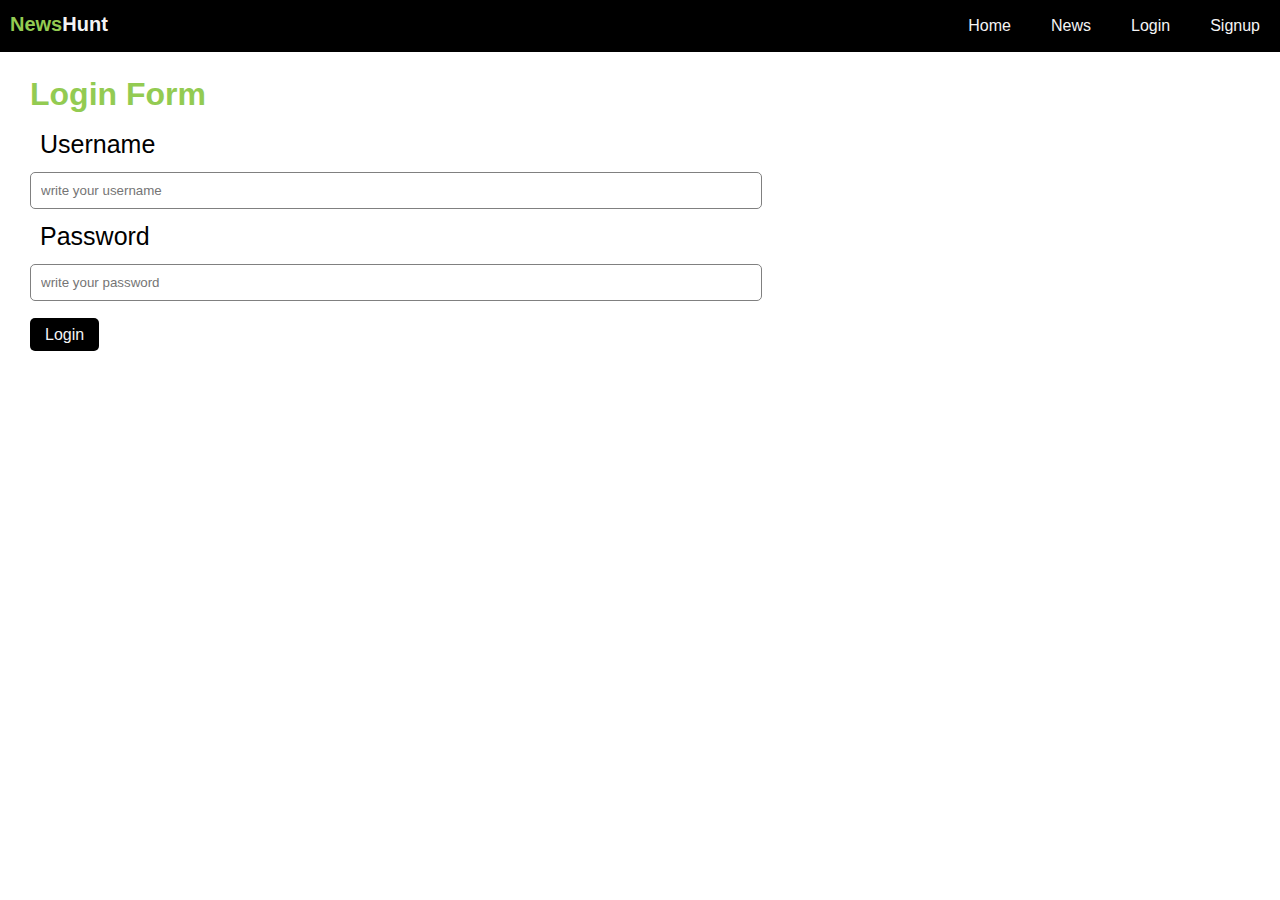
<file: K19AW-42,43,44/login.html>
<!DOCTYPE html>
<html>
<head>
	<title>LoginPage</title>
	<link rel="stylesheet" href="style.css">
</head>
<body>
	<!--navbar-->
	<nav id="all">
		<h1><a href="#"><span>News</span>Hunt</a></h1>
		<ul>
			<li><a href="index.html">Home</a></li>
			<li><a href="news.html">News</a></li>
			<li><a href="login.html">Login</a></li>
			<li><a href="signup.html">Signup</a></li>
		</ul>
		<div class="clr"></div>
	</nav>
	<!--login form-->
	<div id="box">
		<h1><span>Login Form</span></h1>
		<form >
				<div class="login-box">
			<label>Username</label>
			<input type="text" placeholder="write your username">
		</div>
		<div class="login-box">
			<label>Password</label>
			<input type="password" placeholder="write your password"><br><br>
			<a href="#" class="btn">Login</a>
		</form>
		</div>
	</div>
</body>
</html>
</file>
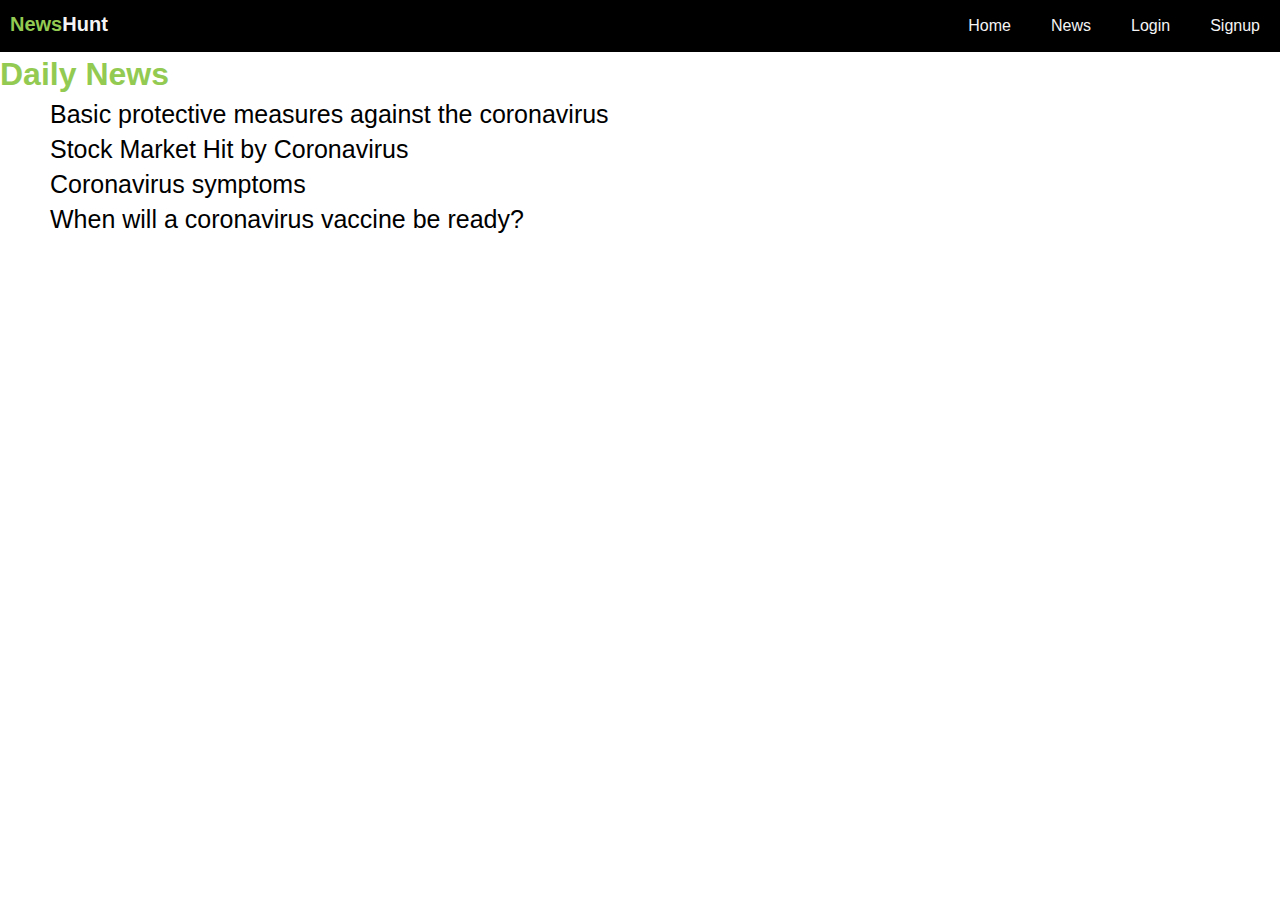
<file: K19AW-42,43,44/news.html>
<!DOCTYPE html>
<html>
<head>
	<title>news</title>
	<link rel="stylesheet" href="style.css">
</head>
<body>
	<!--navbar-->
	<nav id="all">
		<h1><a href="#"><span>News</span>Hunt</a></h1>
		<ul>
			<li><a href="index.html">Home</a></li>
			<li><a href="news.html">News</a></li>
			<li><a href="login.html">Login</a></li>
			<li><a href="signup.html">Signup</a></li>
		</ul>
		<div class="clr"></div>
	</nav>
	<div class="news-box">
		<h1 news-h><span>Daily News</span></h1>
		<p class="para-box"cl><a href="news1.html">Basic protective measures against the coronavirus</a></p>
		<p class="para-box"><a href="news2.html">Stock Market Hit by Coronavirus</a></p>
		<p class="para-box"><a href="news3.html">Coronavirus symptoms</a></p>
		<p class="para-box"><a href="news4.html">When will a coronavirus vaccine be ready?</a></p>
		
	</div>
</body>
</body>
</html>
</file>
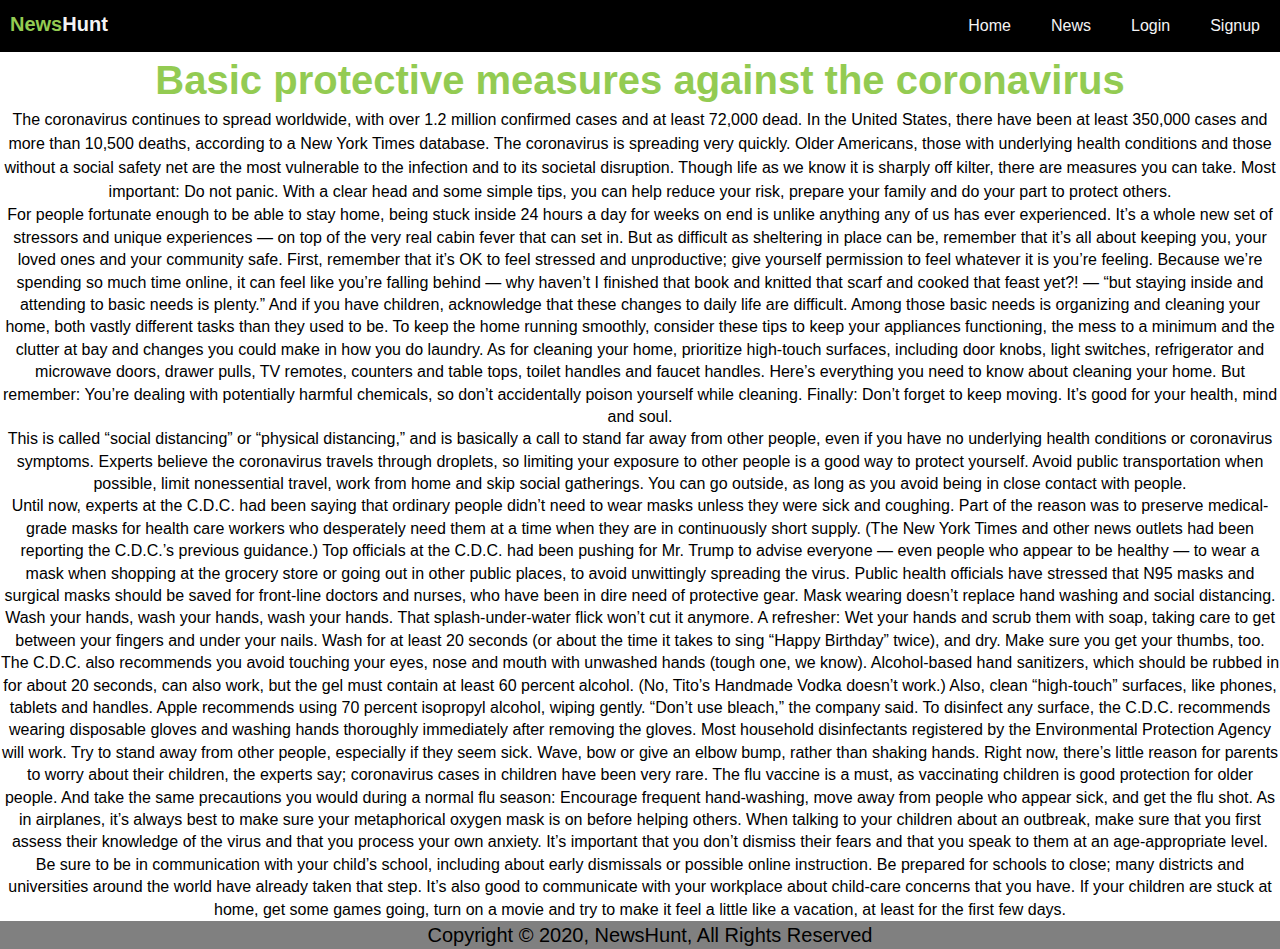
<file: K19AW-42,43,44/news1.html>
<!DOCTYPE html>
<html>
<head>
	<title>news1</title>
	<link rel="stylesheet" href="style.css">
</head>
<body>
	<!--navbar-->
	<nav id="all">
		<h1><a href="#"><span>News</span>Hunt</a></h1>
		<ul>
			<li><a href="index.html">Home</a></li>
			<li><a href="news.html">News</a></li>
			<li><a href="login.html">Login</a></li>
			<li><a href="signup.html">Signup</a></li>
		</ul>
		<div class="clr"></div>
	</nav>
	<div id="read-content">
		<h1 class="read-h">Basic protective measures against the coronavirus</h1>
		<p class="read-p">
			The coronavirus continues to spread worldwide, with over 1.2 million confirmed cases and at least 72,000 dead. In the United States, there have been at least 350,000 cases and more than 10,500 deaths, according to a New York Times database.

The coronavirus is spreading very quickly. Older Americans, those with underlying health conditions and those without a social safety net are the most vulnerable to the infection and to its societal disruption.

Though life as we know it is sharply off kilter, there are measures you can take.

Most important: Do not panic. With a clear head and some simple tips, you can help reduce your risk, prepare your family and do your part to protect others.
		</p>
		<p class="read-content">
			For people fortunate enough to be able to stay home, being stuck inside 24 hours a day for weeks on end is unlike anything any of us has ever experienced. It’s a whole new set of stressors and unique experiences — on top of the very real cabin fever that can set in. But as difficult as sheltering in place can be, remember that it’s all about keeping you, your loved ones and your community safe.

First, remember that it’s OK to feel stressed and unproductive; give yourself permission to feel whatever it is you’re feeling. Because we’re spending so much time online, it can feel like you’re falling behind — why haven’t I finished that book and knitted that scarf and cooked that feast yet?! — “but staying inside and attending to basic needs is plenty.” And if you have children, acknowledge that these changes to daily life are difficult.

Among those basic needs is organizing and cleaning your home, both vastly different tasks than they used to be. To keep the home running smoothly, consider these tips to keep your appliances functioning, the mess to a minimum and the clutter at bay and changes you could make in how you do laundry.

As for cleaning your home, prioritize high-touch surfaces, including door knobs, light switches, refrigerator and microwave doors, drawer pulls, TV remotes, counters and table tops, toilet handles and faucet handles. Here’s everything you need to know about cleaning your home. But remember: You’re dealing with potentially harmful chemicals, so don’t accidentally poison yourself while cleaning.

Finally: Don’t forget to keep moving. It’s good for your health, mind and soul.
		</p>
		<p class="read-content">
			This is called “social distancing” or “physical distancing,” and is basically a call to stand far away from other people, even if you have no underlying health conditions or coronavirus symptoms. Experts believe the coronavirus travels through droplets, so limiting your exposure to other people is a good way to protect yourself.

Avoid public transportation when possible, limit nonessential travel, work from home and skip social gatherings. You can go outside, as long as you avoid being in close contact with people.
		</p>
		<p class="read-content">
			Until now, experts at the C.D.C. had been saying that ordinary people didn’t need to wear masks unless they were sick and coughing. Part of the reason was to preserve medical-grade masks for health care workers who desperately need them at a time when they are in continuously short supply. (The New York Times and other news outlets had been reporting the C.D.C.’s previous guidance.)

Top officials at the C.D.C. had been pushing for Mr. Trump to advise everyone — even people who appear to be healthy — to wear a mask when shopping at the grocery store or going out in other public places, to avoid unwittingly spreading the virus. Public health officials have stressed that N95 masks and surgical masks should be saved for front-line doctors and nurses, who have been in dire need of protective gear.

Mask wearing doesn’t replace hand washing and social distancing.
Wash your hands, wash your hands, wash your hands. That splash-under-water flick won’t cut it anymore.

A refresher: Wet your hands and scrub them with soap, taking care to get between your fingers and under your nails. Wash for at least 20 seconds (or about the time it takes to sing “Happy Birthday” twice), and dry. Make sure you get your thumbs, too. The C.D.C. also recommends you avoid touching your eyes, nose and mouth with unwashed hands (tough one, we know).

Alcohol-based hand sanitizers, which should be rubbed in for about 20 seconds, can also work, but the gel must contain at least 60 percent alcohol. (No, Tito’s Handmade Vodka doesn’t work.)

Also, clean “high-touch” surfaces, like phones, tablets and handles. Apple recommends using 70 percent isopropyl alcohol, wiping gently. “Don’t use bleach,” the company said.

To disinfect any surface, the C.D.C. recommends wearing disposable gloves and washing hands thoroughly immediately after removing the gloves. Most household disinfectants registered by the Environmental Protection Agency will work.

Try to stand away from other people, especially if they seem sick. Wave, bow or give an elbow bump, rather than shaking hands.
Right now, there’s little reason for parents to worry about their children, the experts say; coronavirus cases in children have been very rare.

The flu vaccine is a must, as vaccinating children is good protection for older people. And take the same precautions you would during a normal flu season: Encourage frequent hand-washing, move away from people who appear sick, and get the flu shot.

As in airplanes, it’s always best to make sure your metaphorical oxygen mask is on before helping others. When talking to your children about an outbreak, make sure that you first assess their knowledge of the virus and that you process your own anxiety. It’s important that you don’t dismiss their fears and that you speak to them at an age-appropriate level.

Be sure to be in communication with your child’s school, including about early dismissals or possible online instruction. Be prepared for schools to close; many districts and universities around the world have already taken that step.

It’s also good to communicate with your workplace about child-care concerns that you have.

If your children are stuck at home, get some games going, turn on a movie and try to make it feel a little like a vacation, at least for the first few days.
		</p>
				<!--footer-->
  <footer class="footer">
    <div>
      <p>Copyright &copy; 2020, NewsHunt, All Rights Reserved</p>
    </div>
  </footer>
		
</body>
</html>
</file>
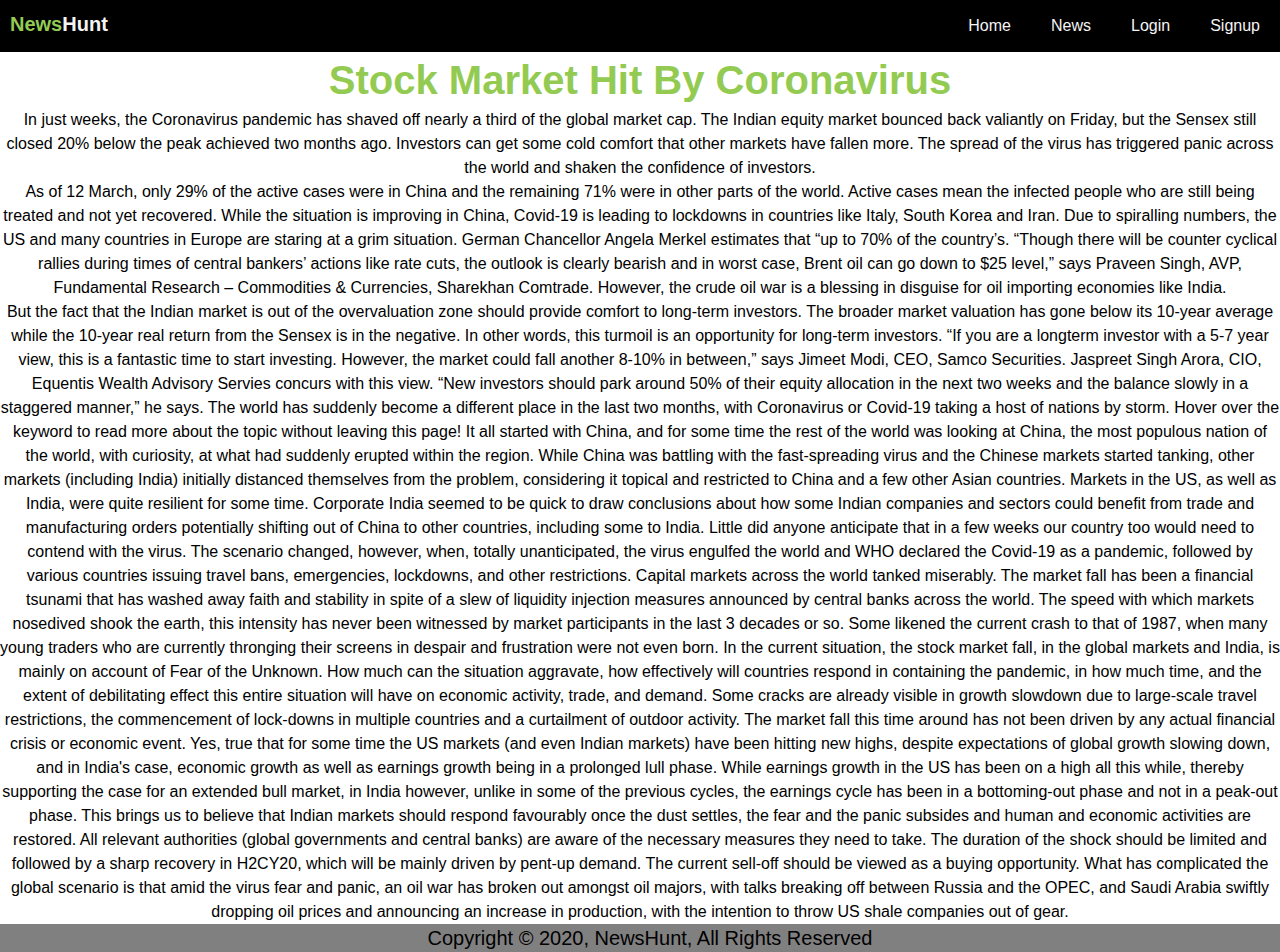
<file: K19AW-42,43,44/news2.html>
<!DOCTYPE html>
<html>
<head>
	<title>stockmarket</title>
	<link rel="stylesheet" href="style.css">
</head>
<body>
	<!--navbar-->
	<nav id="all">
		<h1><a href="#"><span>News</span>Hunt</a></h1>
		<ul>
			<li><a href="index.html">Home</a></li>
			<li><a href="news.html">News</a></li>
			<li><a href="login.html">Login</a></li>
			<li><a href="signup.html">Signup</a></li>
		</ul>
		<div class="clr"></div>
	</nav>
	<!--news1 content-->
	<div id="read-content">
		<h1 class="read-h">Stock Market Hit By Coronavirus</h1>
		<p class="read-p">
			In just weeks, the Coronavirus pandemic has shaved off nearly a third of the global market cap. The Indian equity market bounced back valiantly on Friday, but the Sensex still closed 20% below the peak achieved two months ago. Investors can get some cold comfort that other markets have fallen more. The spread of the virus has triggered panic across the world and shaken the confidence of investors.
		</p>
		<p class="read-p">
			As of 12 March, only 29% of the active cases were in China and the remaining 71% were in other parts of the world. Active cases mean the infected people who are still being treated and not yet recovered. While the situation is improving in China, Covid-19 is leading to lockdowns in countries like Italy, South Korea and Iran. Due to spiralling numbers, the US and many countries in Europe are staring at a grim situation. German Chancellor Angela Merkel estimates that “up to 70% of the country’s.
			“Though there will be counter cyclical rallies during times of central bankers’ actions like rate cuts, the outlook is clearly bearish and in worst case, Brent oil can go down to $25 level,” says Praveen Singh, AVP, Fundamental Research – Commodities & Currencies, Sharekhan Comtrade. However, the crude oil war is a blessing in disguise for oil importing economies like India.
		</p>
		<p class="read-p">
			But the fact that the Indian market is out of the overvaluation zone should provide comfort to long-term investors. The broader market valuation has gone below its 10-year average while the 10-year real return from the Sensex is in the negative. In other words, this turmoil is an opportunity for long-term investors. “If you are a longterm investor with a 5-7 year view, this is a fantastic time to start investing. However, the market could fall another 8-10% in between,” says Jimeet Modi, CEO, Samco Securities. Jaspreet Singh Arora, CIO, Equentis Wealth Advisory Servies concurs with this view. “New investors should park around 50% of their equity allocation in the next two weeks and the balance slowly in a staggered manner,” he says.
			The world has suddenly become a different place in the last two months, with Coronavirus or Covid-19 taking a host of nations by storm.
Hover over the keyword to read more about the topic without leaving this page!


It all started with China, and for some time the rest of the world was looking at China, the most populous nation of the world, with curiosity, at what had suddenly erupted within the region. While China was battling with the fast-spreading virus and the Chinese markets started tanking, other markets (including India) initially distanced themselves from the problem, considering it topical and restricted to China and a few other Asian countries.

Markets in the US, as well as India, were quite resilient for some time. Corporate India seemed to be quick to draw conclusions about how some Indian companies and sectors could benefit from trade and manufacturing orders potentially shifting out of China to other countries, including some to India. Little did anyone anticipate that in a few weeks our country too would need to contend with the virus.

The scenario changed, however, when, totally unanticipated, the virus engulfed the world and WHO declared the Covid-19 as a pandemic, followed by various countries issuing travel bans, emergencies, lockdowns, and other restrictions. Capital markets across the world tanked miserably.

The market fall has been a financial tsunami that has washed away faith and stability in spite of a slew of liquidity injection measures announced by central banks across the world.

The speed with which markets nosedived shook the earth, this intensity has never been witnessed by market participants in the last 3 decades or so. Some likened the current crash to that of 1987, when many young traders who are currently thronging their screens in despair and frustration were not even born.
In the current situation, the stock market fall, in the global markets and India, is mainly on account of Fear of the Unknown. How much can the situation aggravate, how effectively will countries respond in containing the pandemic, in how much time, and the extent of debilitating effect this entire situation will have on economic activity, trade, and demand.

Some cracks are already visible in growth slowdown due to large-scale travel restrictions, the commencement of lock-downs in multiple countries and a curtailment of outdoor activity.

The market fall this time around has not been driven by any actual financial crisis or economic event. Yes, true that for some time the US markets (and even Indian markets) have been hitting new highs, despite expectations of global growth slowing down, and in India's case, economic growth as well as earnings growth being in a prolonged lull phase.

While earnings growth in the US has been on a high all this while, thereby supporting the case for an extended bull market, in India however, unlike in some of the previous cycles, the earnings cycle has been in a bottoming-out phase and not in a peak-out phase.

This brings us to believe that Indian markets should respond favourably once the dust settles, the fear and the panic subsides and human and economic activities are restored.

All relevant authorities (global governments and central banks) are aware of the necessary measures they need to take. The duration of the shock should be limited and followed by a sharp recovery in H2CY20, which will be mainly driven by pent-up demand. The current sell-off should be viewed as a buying opportunity.

What has complicated the global scenario is that amid the virus fear and panic, an oil war has broken out amongst oil majors, with talks breaking off between Russia and the OPEC, and Saudi Arabia swiftly dropping oil prices and announcing an increase in production, with the intention to throw US shale companies out of gear.
</p>
	</div>
		<!--footer-->
  <footer class="footer">
    <div>
      <p>Copyright &copy; 2020, NewsHunt, All Rights Reserved</p>
    </div>
  </footer>
</body>
</html>
</file>
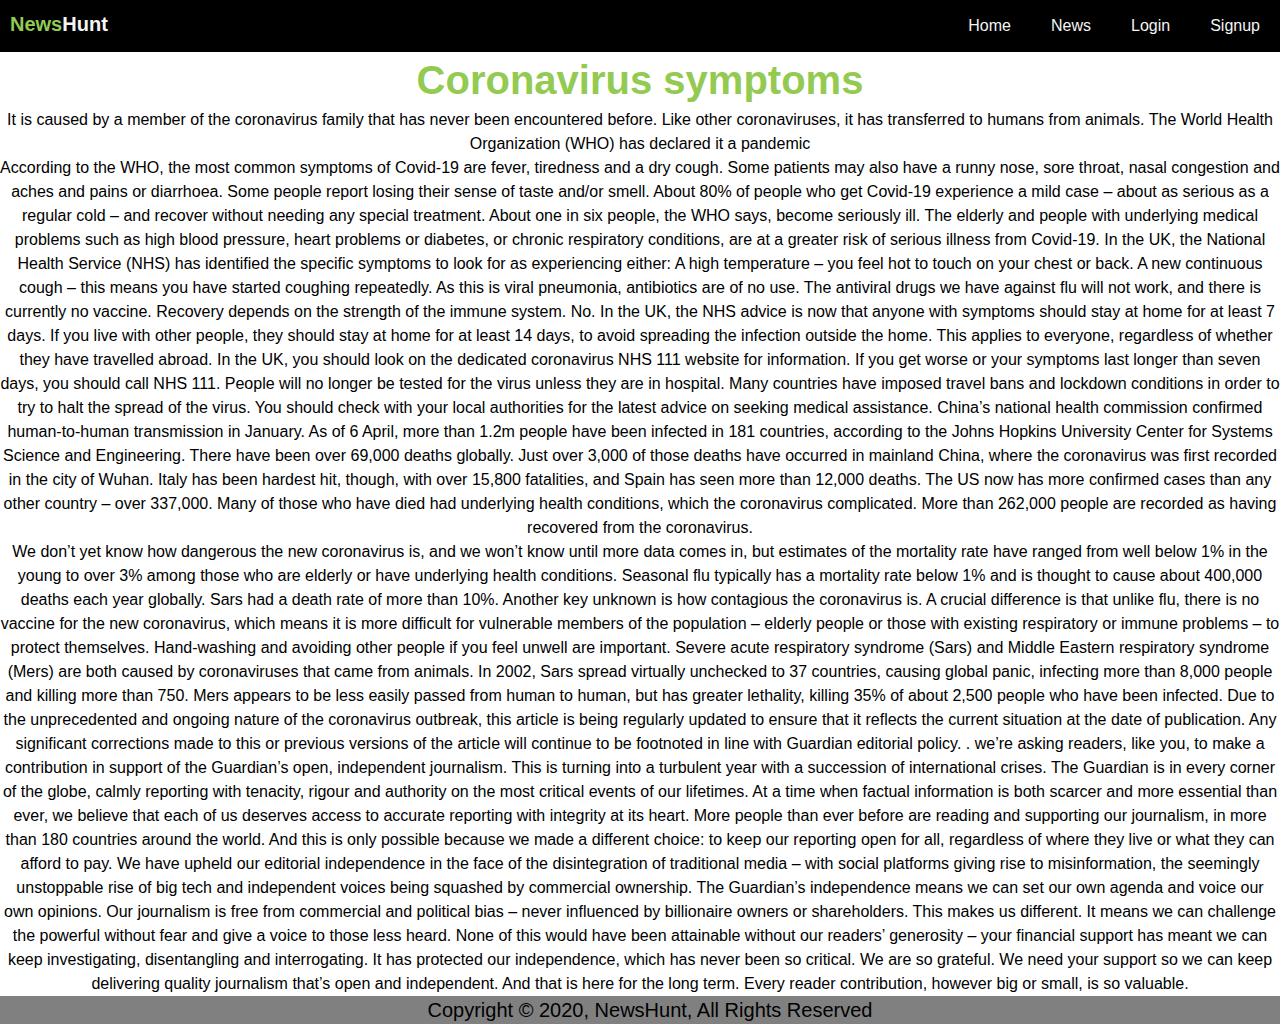
<file: K19AW-42,43,44/news3.html>
<!DOCTYPE html>
<html>
<head>
	<title>news3</title>
	<link rel="stylesheet" href="style.css">
</head>
<body>
	<!--navbar-->
	<nav id="all">
		<h1><a href="#"><span>News</span>Hunt</a></h1>
		<ul>
			<li><a href="index.html">Home</a></li>
			<li><a href="news.html">News</a></li>
			<li><a href="login.html">Login</a></li>
			<li><a href="signup.html">Signup</a></li>
		</ul>
		<div class="clr"></div>
	</nav>
	<div id="read-content">
		<h1 class="read-h">Coronavirus symptoms</h1>
		<p class="read-p">
			It is caused by a member of the coronavirus family that has never been encountered before. Like other coronaviruses, it has transferred to humans from animals. The World Health Organization (WHO) has declared it a pandemic
		</p>
		<p class="read-p">
			According to the WHO, the most common symptoms of Covid-19 are fever, tiredness and a dry cough. Some patients may also have a runny nose, sore throat, nasal congestion and aches and pains or diarrhoea. Some people report losing their sense of taste and/or smell. About 80% of people who get Covid-19 experience a mild case – about as serious as a regular cold – and recover without needing any special treatment.

About one in six people, the WHO says, become seriously ill. The elderly and people with underlying medical problems such as high blood pressure, heart problems or diabetes, or chronic respiratory conditions, are at a greater risk of serious illness from Covid-19.

In the UK, the National Health Service (NHS) has identified the specific symptoms to look for as experiencing either:

A high temperature – you feel hot to touch on your chest or back.
A new continuous cough – this means you have started coughing repeatedly.
As this is viral pneumonia, antibiotics are of no use. The antiviral drugs we have against flu will not work, and there is currently no vaccine. Recovery depends on the strength of the immune system.
No. In the UK, the NHS advice is now that anyone with symptoms should stay at home for at least 7 days. If you live with other people, they should stay at home for at least 14 days, to avoid spreading the infection outside the home. This applies to everyone, regardless of whether they have travelled abroad.

In the UK, you should look on the dedicated coronavirus NHS 111 website for information. If you get worse or your symptoms last longer than seven days, you should call NHS 111. People will no longer be tested for the virus unless they are in hospital.

Many countries have imposed travel bans and lockdown conditions in order to try to halt the spread of the virus. You should check with your local authorities for the latest advice on seeking medical assistance.
China’s national health commission confirmed human-to-human transmission in January.

As of 6 April, more than 1.2m people have been infected in 181 countries, according to the Johns Hopkins University Center for Systems Science and Engineering.

There have been over 69,000 deaths globally. Just over 3,000 of those deaths have occurred in mainland China, where the coronavirus was first recorded in the city of Wuhan. Italy has been hardest hit, though, with over 15,800 fatalities, and Spain has seen more than 12,000 deaths. The US now has more confirmed cases than any other country – over 337,000. Many of those who have died had underlying health conditions, which the coronavirus complicated.

More than 262,000 people are recorded as having recovered from the coronavirus.
		</p>
		<p class="read-p">
			We don’t yet know how dangerous the new coronavirus is, and we won’t know until more data comes in, but estimates of the mortality rate have ranged from well below 1% in the young to over 3% among those who are elderly or have underlying health conditions. Seasonal flu typically has a mortality rate below 1% and is thought to cause about 400,000 deaths each year globally. Sars had a death rate of more than 10%.

Another key unknown is how contagious the coronavirus is. A crucial difference is that unlike flu, there is no vaccine for the new coronavirus, which means it is more difficult for vulnerable members of the population – elderly people or those with existing respiratory or immune problems – to protect themselves. Hand-washing and avoiding other people if you feel unwell are important.
Severe acute respiratory syndrome (Sars) and Middle Eastern respiratory syndrome (Mers) are both caused by coronaviruses that came from animals. In 2002, Sars spread virtually unchecked to 37 countries, causing global panic, infecting more than 8,000 people and killing more than 750. Mers appears to be less easily passed from human to human, but has greater lethality, killing 35% of about 2,500 people who have been infected.

Due to the unprecedented and ongoing nature of the coronavirus outbreak, this article is being regularly updated to ensure that it reflects the current situation at the date of publication. Any significant corrections made to this or previous versions of the article will continue to be footnoted in line with Guardian editorial policy.
. we’re asking readers, like you, to make a contribution in support of the Guardian’s open, independent journalism. This is turning into a turbulent year with a succession of international crises. The Guardian is in every corner of the globe, calmly reporting with tenacity, rigour and authority on the most critical events of our lifetimes. At a time when factual information is both scarcer and more essential than ever, we believe that each of us deserves access to accurate reporting with integrity at its heart.

More people than ever before are reading and supporting our journalism, in more than 180 countries around the world. And this is only possible because we made a different choice: to keep our reporting open for all, regardless of where they live or what they can afford to pay.

We have upheld our editorial independence in the face of the disintegration of traditional media – with social platforms giving rise to misinformation, the seemingly unstoppable rise of big tech and independent voices being squashed by commercial ownership. The Guardian’s independence means we can set our own agenda and voice our own opinions. Our journalism is free from commercial and political bias – never influenced by billionaire owners or shareholders. This makes us different. It means we can challenge the powerful without fear and give a voice to those less heard.

None of this would have been attainable without our readers’ generosity – your financial support has meant we can keep investigating, disentangling and interrogating. It has protected our independence, which has never been so critical. We are so grateful.

We need your support so we can keep delivering quality journalism that’s open and independent. And that is here for the long term. Every reader contribution, however big or small, is so valuable.
		</p>
	</div>
			<!--footer-->
  <footer class="footer">
    <div>
      <p>Copyright &copy; 2020, NewsHunt, All Rights Reserved</p>
    </div>
  </footer>
</body>
</html>
</file>
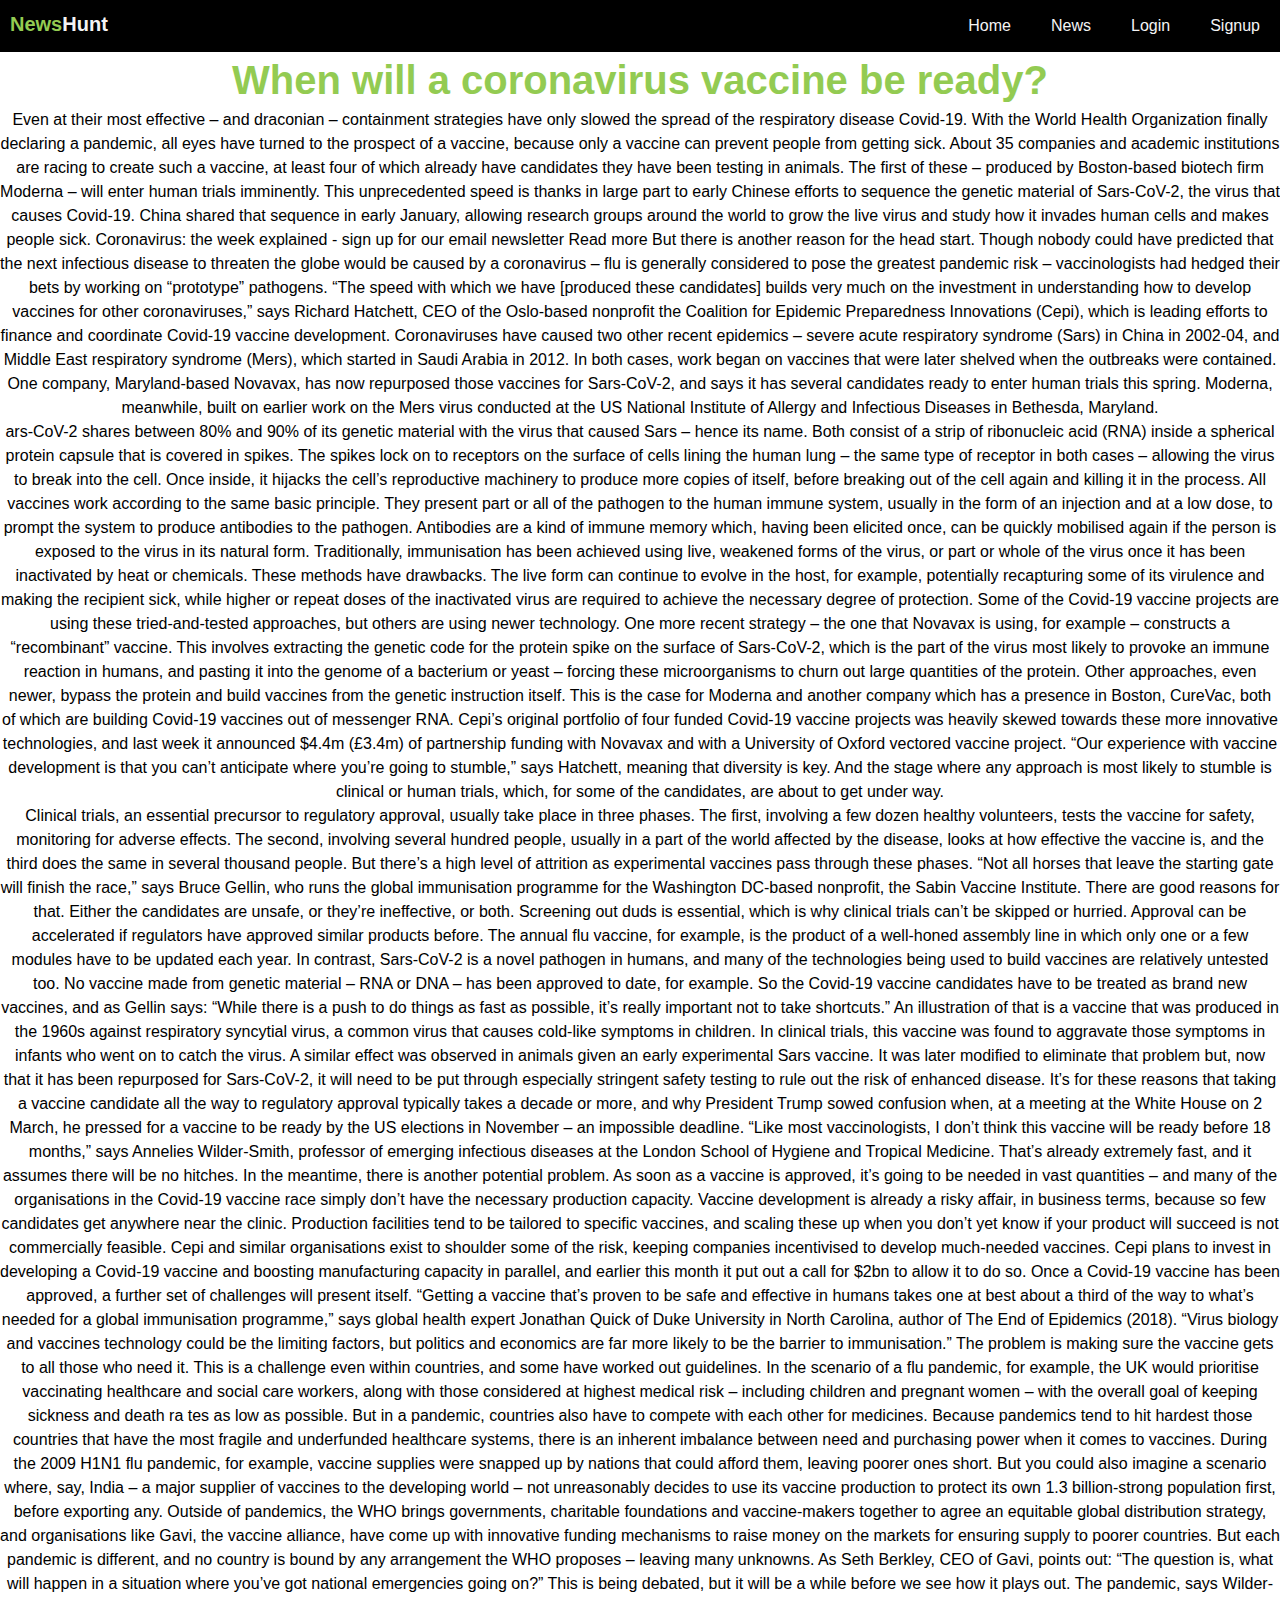
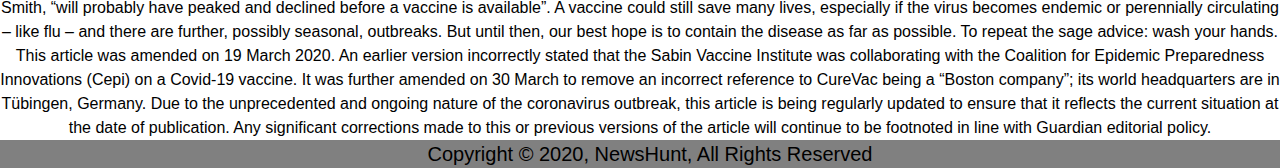
<file: K19AW-42,43,44/news4.html>
<!DOCTYPE html>
<html>
<head>
	<title>news4</title>
	<link rel="stylesheet" href="style.css">
</head>
<body>
	<!--navbar-->
	<nav id="all">
		<h1><a href="#"><span>News</span>Hunt</a></h1>
		<ul>
			<li><a href="index.html">Home</a></li>
			<li><a href="news.html">News</a></li>
			<li><a href="login.html">Login</a></li>
			<li><a href="signup.html">Signup</a></li>
		</ul>
		<div class="clr"></div>
	</nav>
	<div id="read-content">
		<h1 class="read-h">When will a coronavirus vaccine be ready?</h1>
		<p class="read-p">
			Even at their most effective – and draconian – containment strategies have only slowed the spread of the respiratory disease Covid-19. With the World Health Organization finally declaring a pandemic, all eyes have turned to the prospect of a vaccine, because only a vaccine can prevent people from getting sick.
			About 35 companies and academic institutions are racing to create such a vaccine, at least four of which already have candidates they have been testing in animals. The first of these – produced by Boston-based biotech firm Moderna – will enter human trials imminently.

This unprecedented speed is thanks in large part to early Chinese efforts to sequence the genetic material of Sars-CoV-2, the virus that causes Covid-19. China shared that sequence in early January, allowing research groups around the world to grow the live virus and study how it invades human cells and makes people sick.


Coronavirus: the week explained - sign up for our email newsletter
 Read more
But there is another reason for the head start. Though nobody could have predicted that the next infectious disease to threaten the globe would be caused by a coronavirus – flu is generally considered to pose the greatest pandemic risk – vaccinologists had hedged their bets by working on “prototype” pathogens. “The speed with which we have [produced these candidates] builds very much on the investment in understanding how to develop vaccines for other coronaviruses,” says Richard Hatchett, CEO of the Oslo-based nonprofit the Coalition for Epidemic Preparedness Innovations (Cepi), which is leading efforts to finance and coordinate Covid-19 vaccine development.
Coronaviruses have caused two other recent epidemics – severe acute respiratory syndrome (Sars) in China in 2002-04, and Middle East respiratory syndrome (Mers), which started in Saudi Arabia in 2012. In both cases, work began on vaccines that were later shelved when the outbreaks were contained. One company, Maryland-based Novavax, has now repurposed those vaccines for Sars-CoV-2, and says it has several candidates ready to enter human trials this spring. Moderna, meanwhile, built on earlier work on the Mers virus conducted at the US National Institute of Allergy and Infectious Diseases in Bethesda, Maryland.
		</p>
		<p class="read-p">
			ars-CoV-2 shares between 80% and 90% of its genetic material with the virus that caused Sars – hence its name. Both consist of a strip of ribonucleic acid (RNA) inside a spherical protein capsule that is covered in spikes. The spikes lock on to receptors on the surface of cells lining the human lung – the same type of receptor in both cases – allowing the virus to break into the cell. Once inside, it hijacks the cell’s reproductive machinery to produce more copies of itself, before breaking out of the cell again and killing it in the process.

All vaccines work according to the same basic principle. They present part or all of the pathogen to the human immune system, usually in the form of an injection and at a low dose, to prompt the system to produce antibodies to the pathogen. Antibodies are a kind of immune memory which, having been elicited once, can be quickly mobilised again if the person is exposed to the virus in its natural form.

Traditionally, immunisation has been achieved using live, weakened forms of the virus, or part or whole of the virus once it has been inactivated by heat or chemicals. These methods have drawbacks. The live form can continue to evolve in the host, for example, potentially recapturing some of its virulence and making the recipient sick, while higher or repeat doses of the inactivated virus are required to achieve the necessary degree of protection. Some of the Covid-19 vaccine projects are using these tried-and-tested approaches, but others are using newer technology. One more recent strategy – the one that Novavax is using, for example – constructs a “recombinant” vaccine. This involves extracting the genetic code for the protein spike on the surface of Sars-CoV-2, which is the part of the virus most likely to provoke an immune reaction in humans, and pasting it into the genome of a bacterium or yeast – forcing these microorganisms to churn out large quantities of the protein. Other approaches, even newer, bypass the protein and build vaccines from the genetic instruction itself. This is the case for Moderna and another company which has a presence in Boston, CureVac, both of which are building Covid-19 vaccines out of messenger RNA.

Cepi’s original portfolio of four funded Covid-19 vaccine projects was heavily skewed towards these more innovative technologies, and last week it announced $4.4m (£3.4m) of partnership funding with Novavax and with a University of Oxford vectored vaccine project. “Our experience with vaccine development is that you can’t anticipate where you’re going to stumble,” says Hatchett, meaning that diversity is key. And the stage where any approach is most likely to stumble is clinical or human trials, which, for some of the candidates, are about to get under way.
		</p>
		<p class="read-p">
			Clinical trials, an essential precursor to regulatory approval, usually take place in three phases. The first, involving a few dozen healthy volunteers, tests the vaccine for safety, monitoring for adverse effects. The second, involving several hundred people, usually in a part of the world affected by the disease, looks at how effective the vaccine is, and the third does the same in several thousand people. But there’s a high level of attrition as experimental vaccines pass through these phases. “Not all horses that leave the starting gate will finish the race,” says Bruce Gellin, who runs the global immunisation programme for the Washington DC-based nonprofit, the Sabin Vaccine Institute.

There are good reasons for that. Either the candidates are unsafe, or they’re ineffective, or both. Screening out duds is essential, which is why clinical trials can’t be skipped or hurried. Approval can be accelerated if regulators have approved similar products before. The annual flu vaccine, for example, is the product of a well-honed assembly line in which only one or a few modules have to be updated each year. In contrast, Sars-CoV-2 is a novel pathogen in humans, and many of the technologies being used to build vaccines are relatively untested too. No vaccine made from genetic material – RNA or DNA – has been approved to date, for example. So the Covid-19 vaccine candidates have to be treated as brand new vaccines, and as Gellin says: “While there is a push to do things as fast as possible, it’s really important not to take shortcuts.”

An illustration of that is a vaccine that was produced in the 1960s against respiratory syncytial virus, a common virus that causes cold-like symptoms in children. In clinical trials, this vaccine was found to aggravate those symptoms in infants who went on to catch the virus. A similar effect was observed in animals given an early experimental Sars vaccine. It was later modified to eliminate that problem but, now that it has been repurposed for Sars-CoV-2, it will need to be put through especially stringent safety testing to rule out the risk of enhanced disease.

It’s for these reasons that taking a vaccine candidate all the way to regulatory approval typically takes a decade or more, and why President Trump sowed confusion when, at a meeting at the White House on 2 March, he pressed for a vaccine to be ready by the US elections in November – an impossible deadline. “Like most vaccinologists, I don’t think this vaccine will be ready before 18 months,” says Annelies Wilder-Smith, professor of emerging infectious diseases at the London School of Hygiene and Tropical Medicine. That’s already extremely fast, and it assumes there will be no hitches.

In the meantime, there is another potential problem. As soon as a vaccine is approved, it’s going to be needed in vast quantities – and many of the organisations in the Covid-19 vaccine race simply don’t have the necessary production capacity. Vaccine development is already a risky affair, in business terms, because so few candidates get anywhere near the clinic. Production facilities tend to be tailored to specific vaccines, and scaling these up when you don’t yet know if your product will succeed is not commercially feasible. Cepi and similar organisations exist to shoulder some of the risk, keeping companies incentivised to develop much-needed vaccines. Cepi plans to invest in developing a Covid-19 vaccine and boosting manufacturing capacity in parallel, and earlier this month it put out a call for $2bn to allow it to do so.

Once a Covid-19 vaccine has been approved, a further set of challenges will present itself. “Getting a vaccine that’s proven to be safe and effective in humans takes one at best about a third of the way to what’s needed for a global immunisation programme,” says global health expert Jonathan Quick of Duke University in North Carolina, author of The End of Epidemics (2018). “Virus biology and vaccines technology could be the limiting factors, but politics and economics are far more likely to be the barrier to immunisation.”

The problem is making sure the vaccine gets to all those who need it. This is a challenge even within countries, and some have worked out guidelines. In the scenario of a flu pandemic, for example, the UK would prioritise vaccinating healthcare and social care workers, along with those considered at highest medical risk – including children and pregnant women – with the overall goal of keeping sickness and death ra tes as low as possible. But in a pandemic, countries also have to compete with each other for medicines.

Because pandemics tend to hit hardest those countries that have the most fragile and underfunded healthcare systems, there is an inherent imbalance between need and purchasing power when it comes to vaccines. During the 2009 H1N1 flu pandemic, for example, vaccine supplies were snapped up by nations that could afford them, leaving poorer ones short. But you could also imagine a scenario where, say, India – a major supplier of vaccines to the developing world – not unreasonably decides to use its vaccine production to protect its own 1.3 billion-strong population first, before exporting any.

Outside of pandemics, the WHO brings governments, charitable foundations and vaccine-makers together to agree an equitable global distribution strategy, and organisations like Gavi, the vaccine alliance, have come up with innovative funding mechanisms to raise money on the markets for ensuring supply to poorer countries. But each pandemic is different, and no country is bound by any arrangement the WHO proposes – leaving many unknowns. As Seth Berkley, CEO of Gavi, points out: “The question is, what will happen in a situation where you’ve got national emergencies going on?”

This is being debated, but it will be a while before we see how it plays out. The pandemic, says Wilder-Smith, “will probably have peaked and declined before a vaccine is available”. A vaccine could still save many lives, especially if the virus becomes endemic or perennially circulating – like flu – and there are further, possibly seasonal, outbreaks. But until then, our best hope is to contain the disease as far as possible. To repeat the sage advice: wash your hands.

This article was amended on 19 March 2020. An earlier version incorrectly stated that the Sabin Vaccine Institute was collaborating with the Coalition for Epidemic Preparedness Innovations (Cepi) on a Covid-19 vaccine. It was further amended on 30 March to remove an incorrect reference to CureVac being a “Boston company”; its world headquarters are in Tübingen, Germany.
Due to the unprecedented and ongoing nature of the coronavirus outbreak, this article is being regularly updated to ensure that it reflects the current situation at the date of publication. Any significant corrections made to this or previous versions of the article will continue to be footnoted in line with Guardian editorial policy.
		</p>
	</div>
				<!--footer-->
  <footer class="footer">
    <div>
      <p>Copyright &copy; 2020, NewsHunt, All Rights Reserved</p>
    </div>
  </footer>
</body>
</html>
</file>
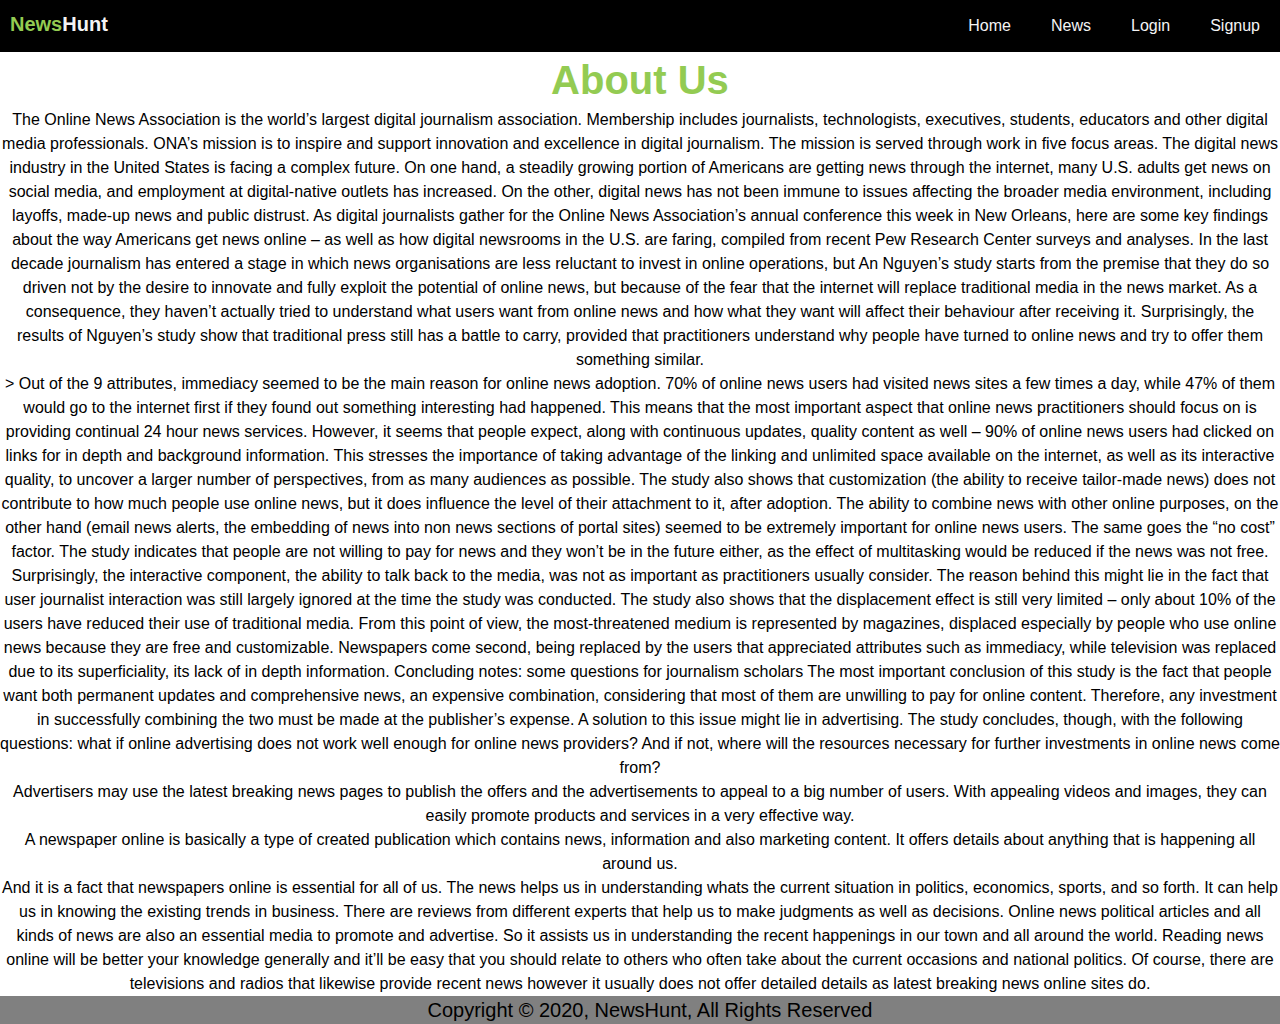
<file: K19AW-42,43,44/read.html>
<!DOCTYPE html>
<html>
<head>
	<title>readmore</title>
	<link rel="stylesheet" href="style.css">
</head>
<body>
	<!--navbar-->
	<nav id="all">
		<h1><a href="#"><span>News</span>Hunt</a></h1>
		<ul>
			<li><a href="news.html">Home</a></li>
			<li><a href="news.html">News</a></li>
			<li><a href="login.html">Login</a></li>
			<li><a href="signup.html">Signup</a></li>
		</ul>
		<div class="clr"></div>
	</nav>
	<!--read content-->
	<div id="read-content">
		<h1 class="read-h">About Us</h1>
		<p class="read-p">The Online News Association is the world’s largest digital journalism association. Membership includes journalists, technologists, executives, students, educators and other digital media professionals. ONA’s mission is to inspire and support innovation and excellence in digital journalism. The mission is served through work in five focus areas.

			The digital news industry in the United States is facing a complex future. On one hand, a steadily growing portion of Americans are getting news through the internet, many U.S. adults get news on social media, and employment at digital-native outlets has increased. On the other, digital news has not been immune to issues affecting the broader media environment, including layoffs, made-up news and public distrust.

			As digital journalists gather for the Online News Association’s annual conference this week in New Orleans, here are some key findings about the way Americans get news online – as well as how digital newsrooms in the U.S. are faring, compiled from recent Pew Research Center surveys and analyses.
			In the last decade journalism has entered a stage in which news organisations are less reluctant to invest in online operations, but An Nguyen’s study starts from the premise that they do so driven not by the desire to innovate and fully exploit the potential of online news, but because of the fear that the internet will replace traditional media in the news market.

			As a consequence, they haven’t actually tried to understand what users want from online news and how what they want will affect their behaviour after receiving it.

			Surprisingly, the results of Nguyen’s study show that traditional press still has a battle to carry, provided that practitioners understand why people have turned to online news and try to offer them something similar.
		</p>
		<p class="read-p">>
			Out of the 9 attributes, immediacy seemed to be the main reason for online news adoption. 70% of online news users had visited news sites a few times a day, while 47% of them would go to the internet first if they found out something interesting had happened.

This means that the most important aspect that online news practitioners should focus on is providing continual 24 hour news services.

However, it seems that people expect, along with continuous updates, quality content as well – 90% of online news users had clicked on links for in depth and background information.

This stresses the importance of taking advantage of the linking and unlimited space available on the internet, as well as its interactive quality, to uncover a larger number of perspectives, from as many audiences as possible.

The study also shows that customization (the ability to receive tailor-made news) does not contribute to how much people use online news, but it does influence the level of their attachment to it, after adoption.

The ability to combine news with other online purposes, on the other hand (email news alerts, the embedding of news into non news sections of portal sites) seemed to be extremely important for online news users. The same goes the “no cost” factor. The study indicates that people are not willing to pay for news and they won’t be in the future either, as the effect of multitasking would be reduced if the news was not free.

Surprisingly, the interactive component, the ability to talk back to the media, was not as important as practitioners usually consider. The reason behind this might lie in the fact that user journalist interaction was still largely ignored at the time the study was conducted.

The study also shows that the displacement effect is still very limited – only about 10% of the users have reduced their use of traditional media.

From this point of view, the most-threatened medium is represented by magazines, displaced especially by people who use online news because they are free and customizable.

Newspapers come second, being replaced by the users that appreciated attributes such as immediacy, while television was replaced due to its superficiality, its lack of in depth information.

Concluding notes: some questions for journalism scholars
The most important conclusion of this study is the fact that people want both permanent updates and comprehensive news, an expensive combination, considering that most of them are unwilling to pay for online content. Therefore, any investment in successfully combining the two must be made at the publisher’s expense.

A solution to this issue might lie in advertising. The study concludes, though, with the following questions: what if online advertising does not work well enough for online news providers? And if not, where will the resources necessary for further investments in online news come from?
		</p>
		<p class="read-p">
			Advertisers may use the latest breaking news pages to publish the offers and the advertisements to appeal to a big number of users. With appealing videos and images, they can easily promote products and services in a very effective way.
		</p>
		<p class="read-p">A newspaper online is basically a type of created publication which contains news, information and also marketing content. It offers details about anything that is happening all around us.</p>
		<p class="read-p">
			And it is a fact that newspapers online is essential for all of us. The news helps us in understanding whats the current situation in politics, economics, sports, and so forth. It can help us in knowing the existing trends in business. There are reviews from different experts that help us to make judgments as well as decisions. Online news political articles and all kinds of news are also an essential media to promote and advertise. So it assists us in understanding the recent happenings in our town and all around the world. Reading news online will be better your knowledge generally and it’ll be easy that you should relate to others who often take about the current occasions and national politics. Of course, there are televisions and radios that likewise provide recent news however it usually does not offer detailed details as latest breaking news online sites do.
		</p>
	</div>
	<!--footer-->
  <footer class="footer">
    <div>
      <p>Copyright &copy; 2020, NewsHunt, All Rights Reserved</p>
    </div>
  </footer>
</body>
</html>
</file>
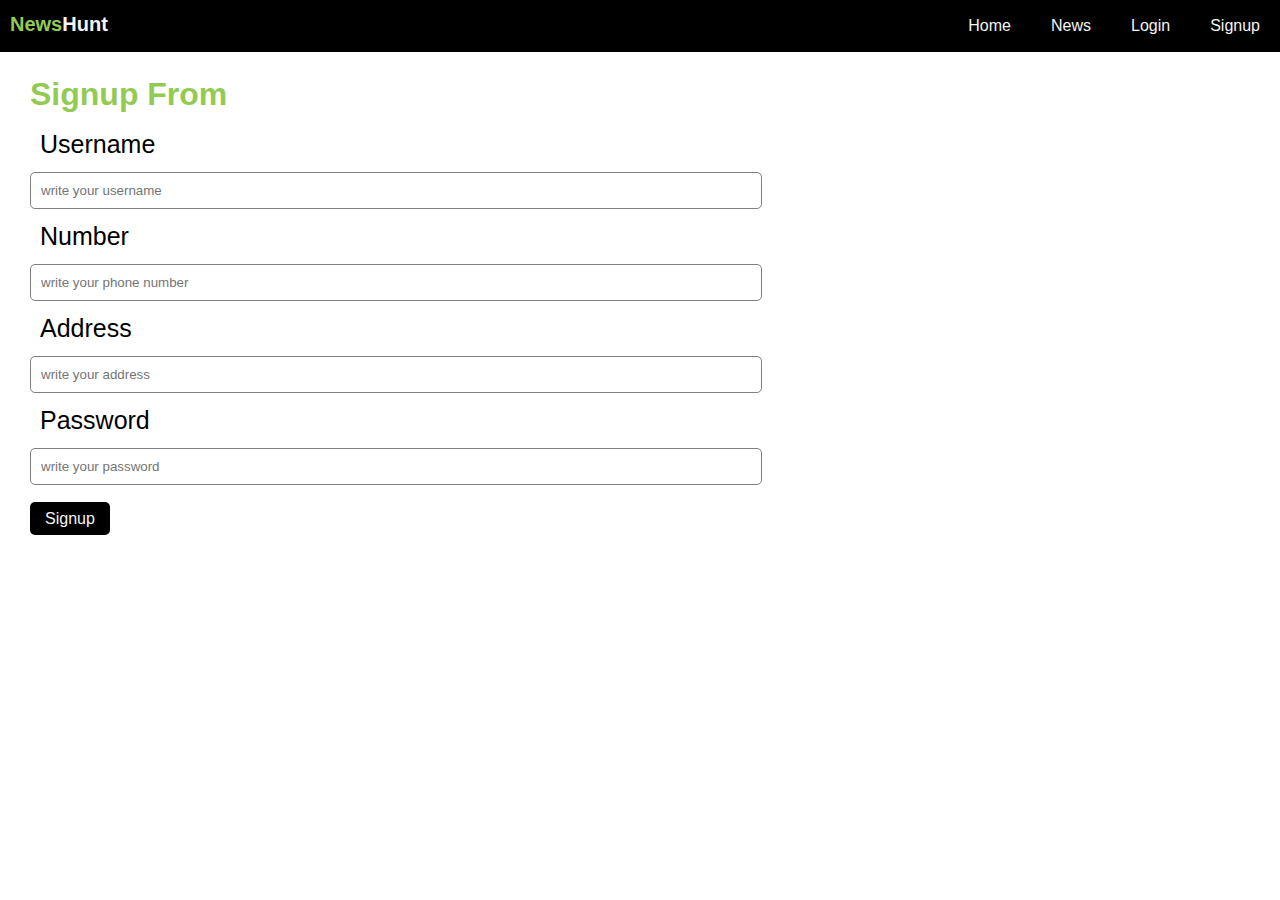
<file: K19AW-42,43,44/signup.html>
<!DOCTYPE html>
<html>
<head>
	<title>signup</title>
	<link rel="stylesheet" href="style.css">
</head>
<body>
	<!--navbar-->
	<nav id="all">
		<h1><a href="#"><span>News</span>Hunt</a></h1>
		<ul>
			<li><a href="news.html">Home</a></li>
			<li><a href="news.html">News</a></li>
			<li><a href="login.html">Login</a></li>
			<li><a href="signup.html">Signup</a></li>
		</ul>
		<div class="clr"></div>
	</nav>
	<!--login form-->
	<div id="box">
		<h1><span>Signup From</span></h1>
		<form id="frm1" action="process.php">
			<div class="login-box">
			<label>Username</label>
			<input type="text" placeholder="write your username">
		</div>
		<div class="login-box">
			<label>Number</label>
			<input type="text" placeholder="write your phone number">
		</div>
		<div class="login-box">
			<label>Address</label>
			<input type="text" placeholder="write your address ">
		</div>
		<div class="login-box">
			<label>Password</label>
			<input type="password" placeholder="write your password"><br><br>
			<a href="#" class="btn-l">Signup</a>
		</form>
		</div>
</body>
</html>
</file>
<file: K19AW-42,43,44/style.css>
/*     For all element   */
	*{
		box-sizing: border-box;
		margin: 0;
		padding :0;
	}
	body{
		font-family: sans-serif;
		line-height: 1.4;	
	}
	h1{
		color: white;
	}
	a{
		text-decoration: none;
		color:#f4f4f4;
	}
	ul{
		list-style: none;
	}
	span{
		color: #93cb52;
	}
	.clr{
		clear: both;
	}

	/*  read . login, signup  **/
	#all{
		overflow: auto;
		background-color: #000;

	}
	#all h1{
		float: left;
		padding: 10px 10px;
		font-size: 20px;
	}
	#all ul {
		float: right;
	}
	#all ul li{
		float: left;
	}
	#all ul li a{
		display: block;
		padding: 15px 20px;
	}
	#all ul li a:hover{
		background-color: #93cb52;
		color: #f4f4f4;
		border-radius: 5px;
	}
	/* news */
	.news-h{
		text-align: center;
	}
	.para-box a{
		color: black;
		font-size: 25px;
		margin: 40px 30px;
		padding: 40px 20px;
	}
	.para-box a:hover{
		color:#93cb52;
	}


	/*  read content  **/
	#read-content{
		text-align: center;

	}
	.read-h{
		color: #93cb52;
		font-size: 40px;
	}
	.read-p{
		line-height: 1.5em;
	}

/*     navbar   */
	#box{
		padding: 20px 30px;
	}
	.login-box label{
		display: block;
		font-size: 25px;
		padding: 10px;
	}
	.login-box input {
		width: 60%;
		padding: 10px;
		border: solid 1px grey;
		border-radius: 5px;
	}
	.btn-l{
		padding: 8px 15px;
		background-color: black;
		border-radius: 5px;
	}


/*     navbar   */
	#navbar{
		overflow: auto;
		background: url("image.jpg") no-repeat center center/cover;
		height: 100vh;

	}
	#navbar h1{
		float: left;
		padding: 10px 10px;
		font-size: 28px;
	}
	#navbar ul {
		float: right;
	}
	#navbar ul li{
		float: left;
	}
	#navbar ul li a{
		display: block;
		padding: 15px 20px;
	}
	#navbar ul li a:hover{
		background-color: #93cb52;
		color: #f4f4f4;
		border-radius: 5px;
	}

/*     About Website   */
	#show-content{
		display: flex;
  		flex-direction: column;
 		text-align: center;
 		align-items: center;
  		padding: 250px 30px ;	
	}
	.show-p{
		padding: 25px 0px;
		font-size: 20px;
		color: white;
	}
	.btn{
		padding: 8px 15px;
		background-color: black;
		border-radius: 5px;
	}
	.btn:hover{
		background-color: #93cb52;
	}

/*     trending news   */
	#trending{
		background-color: lightgrey;
		overflow: auto;

	}
	.trending-news{
		float: left;
		border:solid 2px black;
		padding-left: 10px;
	}
	.trend {
  		margin: 5px;
  		border: 1px solid #ccc;
  		float: left;
  		width: 320px;
  		margin-left: 10px;
	}

	.trend:hover {
  		border: 1px solid #777;
	}

	.trend img {
  		width: 100%;
  		height: 200px;
	}

	.tre {
  		padding: 15px;
 		text-align: center;
	}

/*    My Subscription   */
	.container{
		float: left;
		padding-left: 50px;
	}

/**   Footer   */
	.footer{
		background-color: grey;
		text-align: center;
		font-size: 20px;
		padding-left: 20px;
	}
	#all{
		overflow: auto;
		background-color: #000;

	}
	#all h1{
		float: left;
		padding: 10px 10px;
		font-size: 20px;
	}
	#all ul {
		float: right;
	}
	#all ul li{
		float: left;
	}
	#all ul li a{
		display: block;
		padding: 15px 20px;
	}
	#all ul li a:hover{
		background-color: #93cb52;
		color: #f4f4f4;
		border-radius: 5px;
	}
</file>
